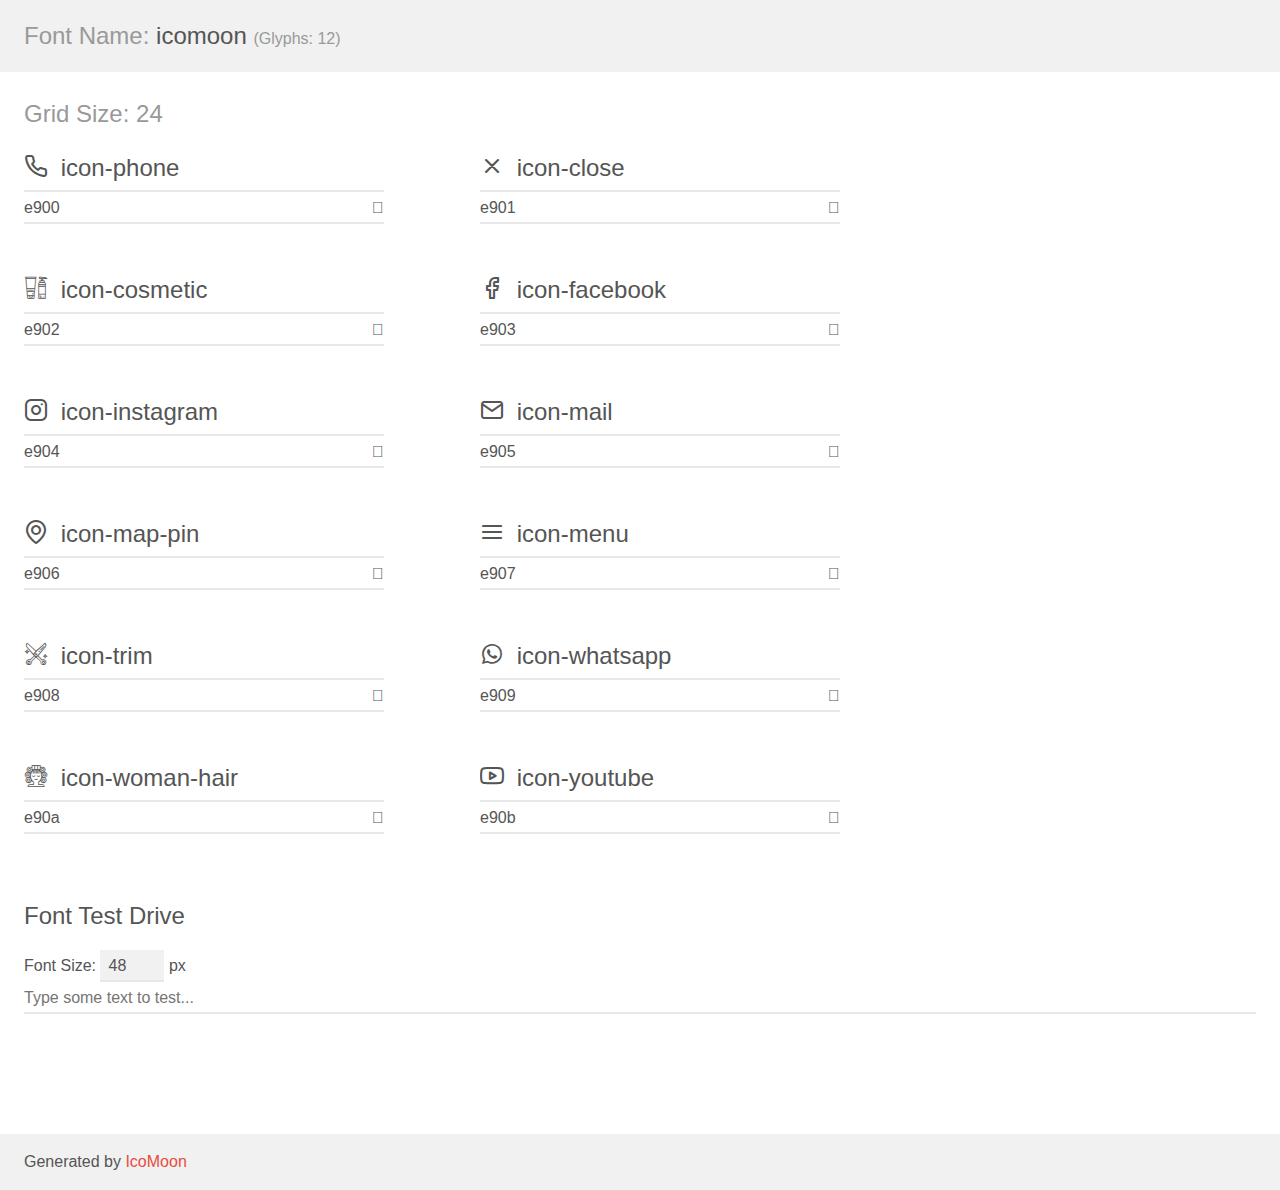
<file: Origin/assets/fonts/demo.html>
<!doctype html>
<html>
<head>
    <meta charset="utf-8">
    <title>IcoMoon Demo</title>
    <meta name="description" content="An Icon Font Generated By IcoMoon.io">
    <meta name="viewport" content="width=device-width, initial-scale=1">
    <link rel="stylesheet" href="demo-files/demo.css">
    <link rel="stylesheet" href="style.css"></head>
<body>
    <div class="bgc1 clearfix">
        <h1 class="mhmm mvm"><span class="fgc1">Font Name:</span> icomoon <small class="fgc1">(Glyphs:&nbsp;12)</small></h1>
    </div>
    <div class="clearfix mhl ptl">
        <h1 class="mvm mtn fgc1">Grid Size: 24</h1>
        <div class="glyph fs1">
            <div class="clearfix bshadow0 pbs">
                <span class="icon-phone"></span>
                <span class="mls"> icon-phone</span>
            </div>
            <fieldset class="fs0 size1of1 clearfix hidden-false">
                <input type="text" readonly value="e900" class="unit size1of2" />
                <input type="text" maxlength="1" readonly value="&#xe900;" class="unitRight size1of2 talign-right" />
            </fieldset>
            <div class="fs0 bshadow0 clearfix hidden-true">
                <span class="unit pvs fgc1">liga: </span>
                <input type="text" readonly value="" class="liga unitRight" />
            </div>
        </div>
        <div class="glyph fs1">
            <div class="clearfix bshadow0 pbs">
                <span class="icon-close"></span>
                <span class="mls"> icon-close</span>
            </div>
            <fieldset class="fs0 size1of1 clearfix hidden-false">
                <input type="text" readonly value="e901" class="unit size1of2" />
                <input type="text" maxlength="1" readonly value="&#xe901;" class="unitRight size1of2 talign-right" />
            </fieldset>
            <div class="fs0 bshadow0 clearfix hidden-true">
                <span class="unit pvs fgc1">liga: </span>
                <input type="text" readonly value="" class="liga unitRight" />
            </div>
        </div>
        <div class="glyph fs1">
            <div class="clearfix bshadow0 pbs">
                <span class="icon-cosmetic"></span>
                <span class="mls"> icon-cosmetic</span>
            </div>
            <fieldset class="fs0 size1of1 clearfix hidden-false">
                <input type="text" readonly value="e902" class="unit size1of2" />
                <input type="text" maxlength="1" readonly value="&#xe902;" class="unitRight size1of2 talign-right" />
            </fieldset>
            <div class="fs0 bshadow0 clearfix hidden-true">
                <span class="unit pvs fgc1">liga: </span>
                <input type="text" readonly value="" class="liga unitRight" />
            </div>
        </div>
        <div class="glyph fs1">
            <div class="clearfix bshadow0 pbs">
                <span class="icon-facebook"></span>
                <span class="mls"> icon-facebook</span>
            </div>
            <fieldset class="fs0 size1of1 clearfix hidden-false">
                <input type="text" readonly value="e903" class="unit size1of2" />
                <input type="text" maxlength="1" readonly value="&#xe903;" class="unitRight size1of2 talign-right" />
            </fieldset>
            <div class="fs0 bshadow0 clearfix hidden-true">
                <span class="unit pvs fgc1">liga: </span>
                <input type="text" readonly value="" class="liga unitRight" />
            </div>
        </div>
        <div class="glyph fs1">
            <div class="clearfix bshadow0 pbs">
                <span class="icon-instagram"></span>
                <span class="mls"> icon-instagram</span>
            </div>
            <fieldset class="fs0 size1of1 clearfix hidden-false">
                <input type="text" readonly value="e904" class="unit size1of2" />
                <input type="text" maxlength="1" readonly value="&#xe904;" class="unitRight size1of2 talign-right" />
            </fieldset>
            <div class="fs0 bshadow0 clearfix hidden-true">
                <span class="unit pvs fgc1">liga: </span>
                <input type="text" readonly value="" class="liga unitRight" />
            </div>
        </div>
        <div class="glyph fs1">
            <div class="clearfix bshadow0 pbs">
                <span class="icon-mail"></span>
                <span class="mls"> icon-mail</span>
            </div>
            <fieldset class="fs0 size1of1 clearfix hidden-false">
                <input type="text" readonly value="e905" class="unit size1of2" />
                <input type="text" maxlength="1" readonly value="&#xe905;" class="unitRight size1of2 talign-right" />
            </fieldset>
            <div class="fs0 bshadow0 clearfix hidden-true">
                <span class="unit pvs fgc1">liga: </span>
                <input type="text" readonly value="" class="liga unitRight" />
            </div>
        </div>
        <div class="glyph fs1">
            <div class="clearfix bshadow0 pbs">
                <span class="icon-map-pin"></span>
                <span class="mls"> icon-map-pin</span>
            </div>
            <fieldset class="fs0 size1of1 clearfix hidden-false">
                <input type="text" readonly value="e906" class="unit size1of2" />
                <input type="text" maxlength="1" readonly value="&#xe906;" class="unitRight size1of2 talign-right" />
            </fieldset>
            <div class="fs0 bshadow0 clearfix hidden-true">
                <span class="unit pvs fgc1">liga: </span>
                <input type="text" readonly value="" class="liga unitRight" />
            </div>
        </div>
        <div class="glyph fs1">
            <div class="clearfix bshadow0 pbs">
                <span class="icon-menu"></span>
                <span class="mls"> icon-menu</span>
            </div>
            <fieldset class="fs0 size1of1 clearfix hidden-false">
                <input type="text" readonly value="e907" class="unit size1of2" />
                <input type="text" maxlength="1" readonly value="&#xe907;" class="unitRight size1of2 talign-right" />
            </fieldset>
            <div class="fs0 bshadow0 clearfix hidden-true">
                <span class="unit pvs fgc1">liga: </span>
                <input type="text" readonly value="" class="liga unitRight" />
            </div>
        </div>
        <div class="glyph fs1">
            <div class="clearfix bshadow0 pbs">
                <span class="icon-trim"></span>
                <span class="mls"> icon-trim</span>
            </div>
            <fieldset class="fs0 size1of1 clearfix hidden-false">
                <input type="text" readonly value="e908" class="unit size1of2" />
                <input type="text" maxlength="1" readonly value="&#xe908;" class="unitRight size1of2 talign-right" />
            </fieldset>
            <div class="fs0 bshadow0 clearfix hidden-true">
                <span class="unit pvs fgc1">liga: </span>
                <input type="text" readonly value="" class="liga unitRight" />
            </div>
        </div>
        <div class="glyph fs1">
            <div class="clearfix bshadow0 pbs">
                <span class="icon-whatsapp"></span>
                <span class="mls"> icon-whatsapp</span>
            </div>
            <fieldset class="fs0 size1of1 clearfix hidden-false">
                <input type="text" readonly value="e909" class="unit size1of2" />
                <input type="text" maxlength="1" readonly value="&#xe909;" class="unitRight size1of2 talign-right" />
            </fieldset>
            <div class="fs0 bshadow0 clearfix hidden-true">
                <span class="unit pvs fgc1">liga: </span>
                <input type="text" readonly value="" class="liga unitRight" />
            </div>
        </div>
        <div class="glyph fs1">
            <div class="clearfix bshadow0 pbs">
                <span class="icon-woman-hair"></span>
                <span class="mls"> icon-woman-hair</span>
            </div>
            <fieldset class="fs0 size1of1 clearfix hidden-false">
                <input type="text" readonly value="e90a" class="unit size1of2" />
                <input type="text" maxlength="1" readonly value="&#xe90a;" class="unitRight size1of2 talign-right" />
            </fieldset>
            <div class="fs0 bshadow0 clearfix hidden-true">
                <span class="unit pvs fgc1">liga: </span>
                <input type="text" readonly value="" class="liga unitRight" />
            </div>
        </div>
        <div class="glyph fs1">
            <div class="clearfix bshadow0 pbs">
                <span class="icon-youtube"></span>
                <span class="mls"> icon-youtube</span>
            </div>
            <fieldset class="fs0 size1of1 clearfix hidden-false">
                <input type="text" readonly value="e90b" class="unit size1of2" />
                <input type="text" maxlength="1" readonly value="&#xe90b;" class="unitRight size1of2 talign-right" />
            </fieldset>
            <div class="fs0 bshadow0 clearfix hidden-true">
                <span class="unit pvs fgc1">liga: </span>
                <input type="text" readonly value="" class="liga unitRight" />
            </div>
        </div>
    </div>

    <!--[if gt IE 8]><!-->
    <div class="mhl clearfix mbl">
        <h1>Font Test Drive</h1>
        <label>
            Font Size: <input id="fontSize" type="number" class="textbox0 mbm"
            min="8" value="48" />
            px
        </label>
        <input id="testText" type="text" class="phl size1of1 mvl"
        placeholder="Type some text to test..." value=""/>
        <div id="testDrive" class="icon-" style="font-family: icomoon">&nbsp;
        </div>
    </div>
    <!--<![endif]-->
    <div class="bgc1 clearfix">
        <p class="mhl">Generated by <a href="https://icomoon.io/app">IcoMoon</a></p>
    </div>

    <script src="demo-files/demo.js"></script>
</body>
</html>
</file>
<file: Origin/assets/fonts/demo-files/demo.css>
body {
  padding: 0;
  margin: 0;
  font-family: sans-serif;
  font-size: 1em;
  line-height: 1.5;
  color: #555;
  background: #fff;
}
h1 {
  font-size: 1.5em;
  font-weight: normal;
}
small {
  font-size: .66666667em;
}
a {
  color: #e74c3c;
  text-decoration: none;
}
a:hover, a:focus {
  box-shadow: 0 1px #e74c3c;
}
.bshadow0, input {
  box-shadow: inset 0 -2px #e7e7e7;
}
input:hover {
  box-shadow: inset 0 -2px #ccc;
}
input, fieldset {
  font-family: sans-serif;
  font-size: 1em;
  margin: 0;
  padding: 0;
  border: 0;
}
input {
  color: inherit;
  line-height: 1.5;
  height: 1.5em;
  padding: .25em 0;
}
input:focus {
  outline: none;
  box-shadow: inset 0 -2px #449fdb;
}
.glyph {
  font-size: 16px;
  width: 15em;
  padding-bottom: 1em;
  margin-right: 4em;
  margin-bottom: 1em;
  float: left;
  overflow: hidden;
}
.liga {
  width: 80%;
  width: calc(100% - 2.5em);
}
.talign-right {
  text-align: right;
}
.talign-center {
  text-align: center;
}
.bgc1 {
  background: #f1f1f1;
}
.fgc1 {
  color: #999;
}
.fgc0 {
  color: #000;
}
p {
  margin-top: 1em;
  margin-bottom: 1em;
}
.mvm {
  margin-top: .75em;
  margin-bottom: .75em;
}
.mtn {
  margin-top: 0;
}
.mtl, .mal {
  margin-top: 1.5em;
}
.mbl, .mal {
  margin-bottom: 1.5em;
}
.mal, .mhl {
  margin-left: 1.5em;
  margin-right: 1.5em;
}
.mhmm {
  margin-left: 1em;
  margin-right: 1em;
}
.mls {
  margin-left: .25em;
}
.ptl {
  padding-top: 1.5em;
}
.pbs, .pvs {
  padding-bottom: .25em;
}
.pvs, .pts {
  padding-top: .25em;
}
.unit {
  float: left;
}
.unitRight {
  float: right;
}
.size1of2 {
  width: 50%;
}
.size1of1 {
  width: 100%;
}
.clearfix:before, .clearfix:after {
  content: " ";
  display: table;
}
.clearfix:after {
  clear: both;
}
.hidden-true {
  display: none;
}
.textbox0 {
  width: 3em;
  background: #f1f1f1;
  padding: .25em .5em;
  line-height: 1.5;
  height: 1.5em;
}
#testDrive {
  display: block;
  padding-top: 24px;
  line-height: 1.5;
}
.fs0 {
  font-size: 16px;
}
.fs1 {
  font-size: 24px;
}
</file>
<file: Origin/assets/fonts/style.css>
@font-face {
  font-family: 'icomoon';
  src:  url('fonts/icomoon.eot?o9r1sa');
  src:  url('fonts/icomoon.eot?o9r1sa#iefix') format('embedded-opentype'),
    url('fonts/icomoon.ttf?o9r1sa') format('truetype'),
    url('fonts/icomoon.woff?o9r1sa') format('woff'),
    url('fonts/icomoon.svg?o9r1sa#icomoon') format('svg');
  font-weight: normal;
  font-style: normal;
  font-display: block;
}

[class^="icon-"], [class*=" icon-"] {
  /* use !important to prevent issues with browser extensions that change fonts */
  font-family: 'icomoon' !important;
  speak: never;
  font-style: normal;
  font-weight: normal;
  font-variant: normal;
  text-transform: none;
  line-height: 1;

  /* Better Font Rendering =========== */
  -webkit-font-smoothing: antialiased;
  -moz-osx-font-smoothing: grayscale;
}

.icon-phone:before {
  content: "\e900";
}
.icon-close:before {
  content: "\e901";
}
.icon-cosmetic:before {
  content: "\e902";
}
.icon-facebook:before {
  content: "\e903";
}
.icon-instagram:before {
  content: "\e904";
}
.icon-mail:before {
  content: "\e905";
}
.icon-map-pin:before {
  content: "\e906";
}
.icon-menu:before {
  content: "\e907";
}
.icon-trim:before {
  content: "\e908";
}
.icon-whatsapp:before {
  content: "\e909";
}
.icon-woman-hair:before {
  content: "\e90a";
}
.icon-youtube:before {
  content: "\e90b";
}
</file>
